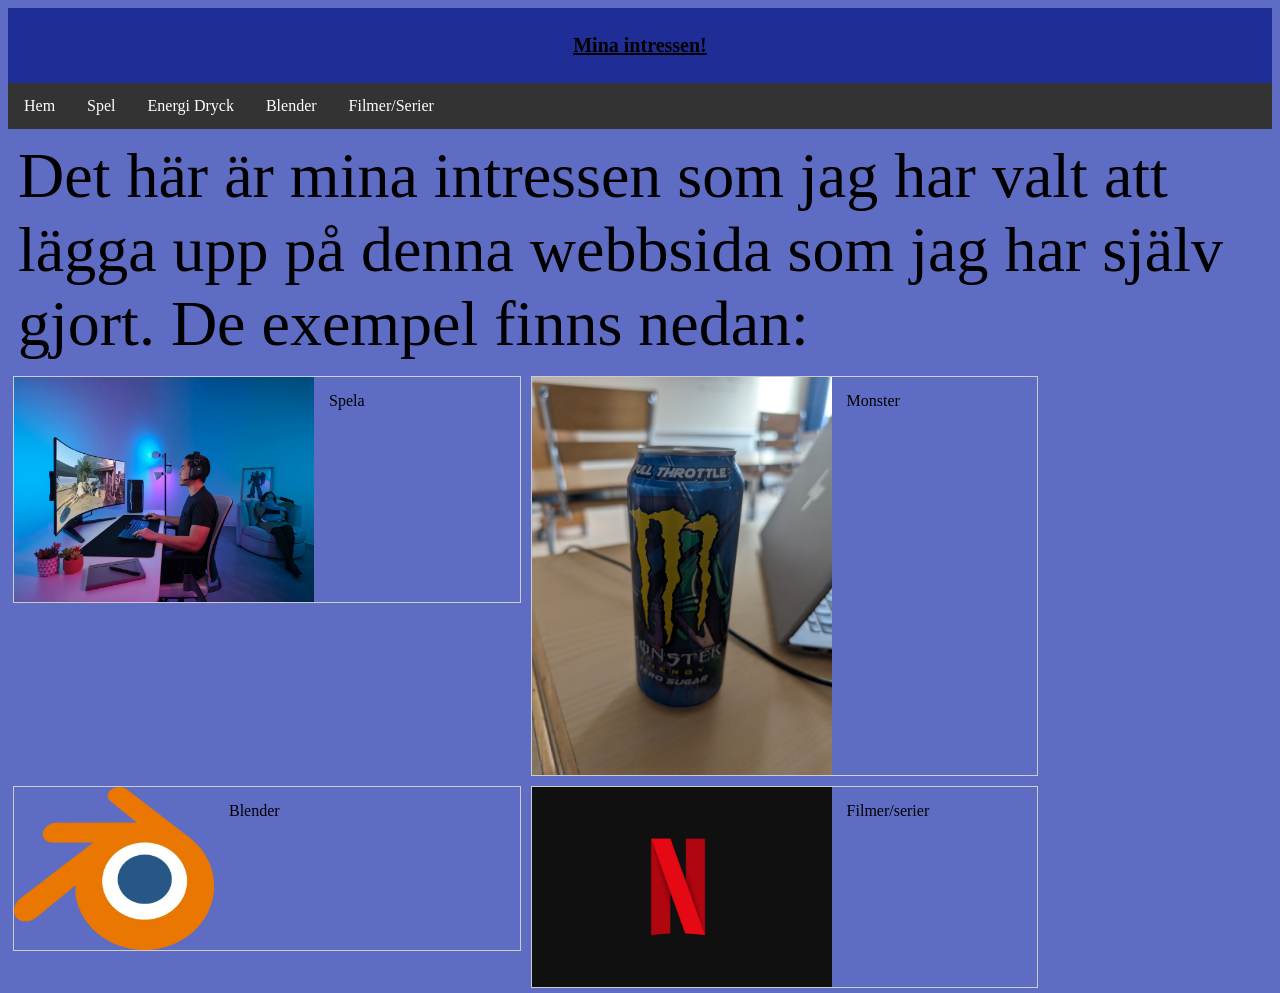
<file: index.html>
<!DOCTYPE html>
<html>
<head>
<link rel="stylesheet" href="index.css">
<title>index.html</title>
<meta name="viewport" content="width=device-width, initial-scale=1.0">
</head>



<body>

<div class="Banan">
<header>
<u><h6><p>Mina intressen!</p></h6></u>
</header>
</div>
<ul>
  <li><a href="index.html">Hem</a></li>
  <li><a href="Lektion2.html">Spel</a></li>
  <li><a href="Lektion3.html">Energi Dryck</a></li>
  <li><a href="Lektion4.html">Blender</a></li>
  <li><a href="Lektion5.html">Filmer/Serier</a></li>
</ul>

<h2> </h2>

<p> </p>


<p style="font-size:5vw">Det här är mina intressen som jag har valt att lägga upp på denna webbsida som jag har själv gjort. De exempel finns nedan:</p>


<div class="gallery">

<div class="gallery-item">
  <a target="_blank" href="img_forest.jpg">
    <img src="gamer.png" alt="Forest" width="300" height="200">
  </a>
  <div class="desc">Spela</div>
</div>

<div class="gallery-item">
  <a target="_blank" href="img_forest.jpg">
    <img src="monster2.jpg" alt="Forest" width="300" height="200">
  </a>
  <div class="desc">Monster</div>
</div>

<div class="gallery-item">
  <a target="_blank" href="img_lights.jpg">
    <img src="bl3nder.png" alt="Blender" width="200" height="200">
  </a>
  <div class="desc">Blender</div>
</div>
<div class="gallery-item">
  <a target="_blank" href="img_mountains.jpg">
    <img src="netflix.png" alt="Mountains" width="300" height="200">
  </a>
  <div class="desc">Filmer/serier</div>
</div>

</div>

</body>
</html>
</file>
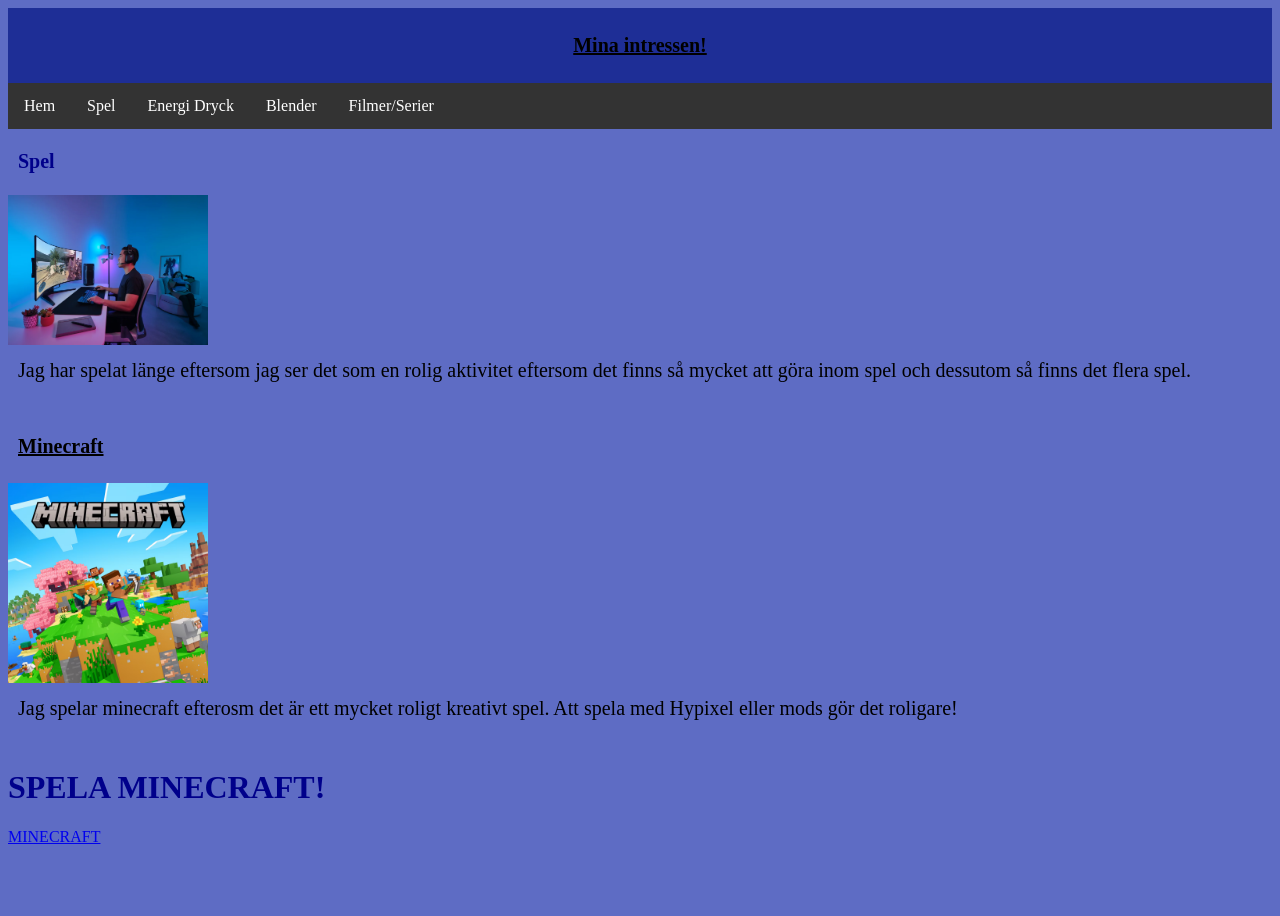
<file: Lektion2.html>
<!DOCTYPE html>
<html>
<head>
<link rel="stylesheet" href="index.css">
<meta name="viewport" content="width=device-width, initial-scale=1.0">
</head>
<body>
<header>
<u><h6><p>Mina intressen!</p></h6></u>
</header>
<ul>
  <li><a href="index.html">Hem</a></li>
  <li><a href="Lektion2.html">Spel</a></li>
  <li><a href="Lektion3.html">Energi Dryck</a></li>
  <li><a href="Lektion4.html">Blender</a></li>
  <li><a href="Lektion5.html">Filmer/Serier</a></li>
</ul>
<h1><p style="text-align:left;">Spel</p></h1>

<img src="gamer.png" alt="Cinque Terre" width="200" height="200">
<p>Jag har spelat länge eftersom jag ser det som en rolig aktivitet eftersom det finns så mycket att göra inom spel och dessutom så finns det flera spel.</p>
<br>
<u><h6><p>Minecraft</p></h6></u>
<img src="mc.png" alt="Cinque Terre" width="200" height="200">
<p>Jag spelar minecraft efterosm det är ett mycket roligt kreativt spel. Att spela med Hypixel eller mods gör det roligare! </p>

<br>
<h1><b>SPELA MINECRAFT!</b></h1>
<a href="https://www.minecraft.net/sv-se">MINECRAFT</a>

</body>
</html>
</file>
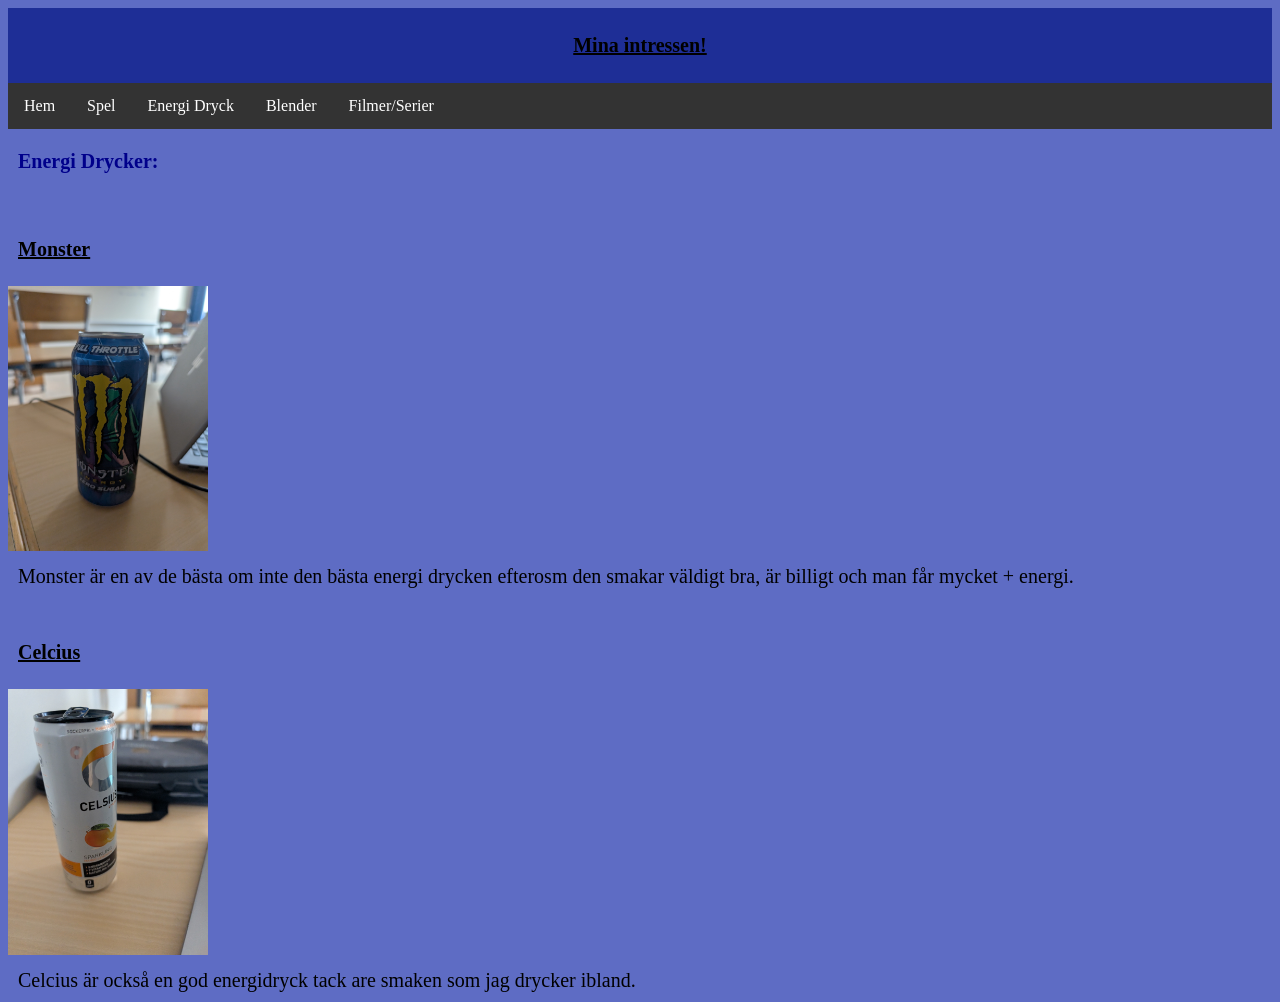
<file: Lektion3.html>
<!DOCTYPE html>
<html>
<head>
<link rel="stylesheet" href="index.css">
<meta name="viewport" content="width=device-width, initial-scale=1.0">
</head>
<body>
<header>
<u><h6><p>Mina intressen!</p></h6></u>
</header>
<ul>
  <li><a href="index.html">Hem</a></li>
  <li><a href="Lektion2.html">Spel</a></li>
  <li><a href="Lektion3.html">Energi Dryck</a></li>
  <li><a href="Lektion4.html">Blender</a></li>
  <li><a href="Lektion5.html">Filmer/Serier</a></li>
</ul>
<h1><p style="text-align:left;">Energi Drycker:</p></h1>
<br>
<u><h6><p>Monster</p></h6></u>
<img src="monster2.jpg" alt="Forest" width="200" height="200">
<p>Monster är en av de bästa om inte den bästa energi drycken efterosm den smakar väldigt bra, är billigt och man får mycket + energi.</p>
<br>
<u><h6><p>Celcius</p></h6></u>
<img src="Celcius.jpg" alt="Forest" width="200" height="200">
<p>Celcius är också en god energidryck tack are smaken som jag drycker ibland.</p>

</body>
</html>
</file>
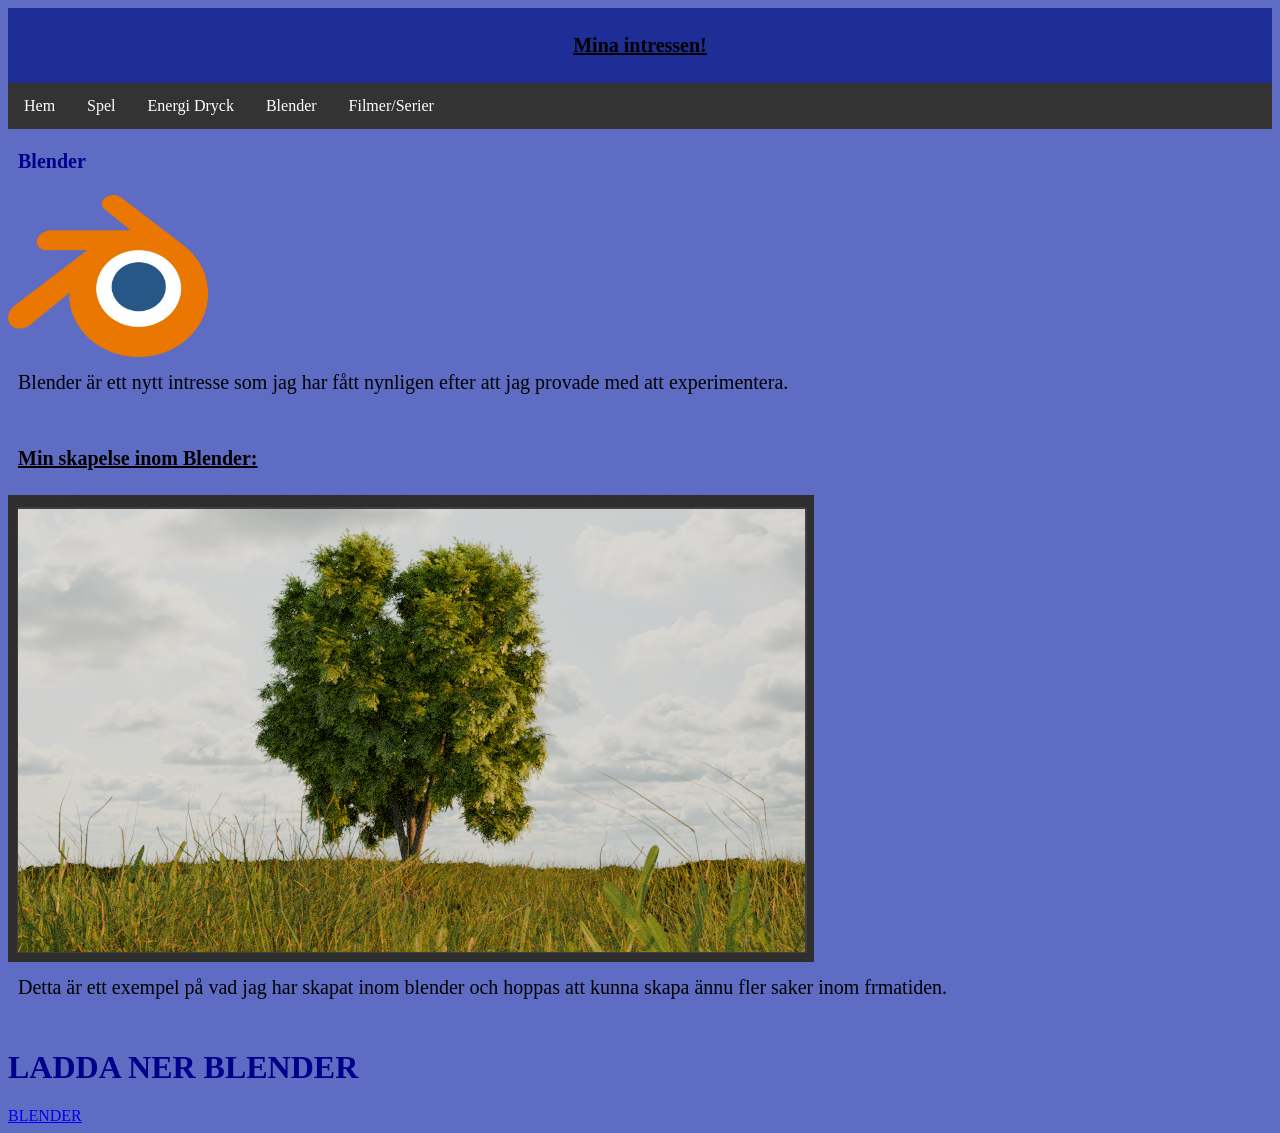
<file: Lektion4.html>
<!DOCTYPE html>
<html>
<head>
<link rel="stylesheet" href="index.css">
<meta name="viewport" content="width=device-width, initial-scale=1.0">
</head>
<body>
<header>
<u><h6><p>Mina intressen!</p></h6></u>
</header>
<ul>
  <li><a href="index.html">Hem</a></li>
  <li><a href="Lektion2.html">Spel</a></li>
  <li><a href="Lektion3.html">Energi Dryck</a></li>
  <li><a href="Lektion4.html">Blender</a></li>
  <li><a href="Lektion5.html">Filmer/Serier</a></li>
</ul>
<h1><p style="text-align:left;">Blender</p></h1>

<img src="bl3nder.png" alt="blender icon" width="200" height="200">
<p>Blender är ett nytt intresse som jag har fått nynligen efter att jag provade med att experimentera.</p>
<br>
<u><h6><p>Min skapelse inom Blender:</p></h6></u>
<div class="Bild">
<img src="image-1.png" alt="blender skapelse">
</div>
<p>Detta är ett exempel på vad jag har skapat inom blender och hoppas att kunna skapa ännu fler saker inom frmatiden.</p>
<br>
<h1><b>LADDA NER BLENDER</b></h1>
<a href="https://www.blender.org/">BLENDER</a>

</body>
</html>
</file>
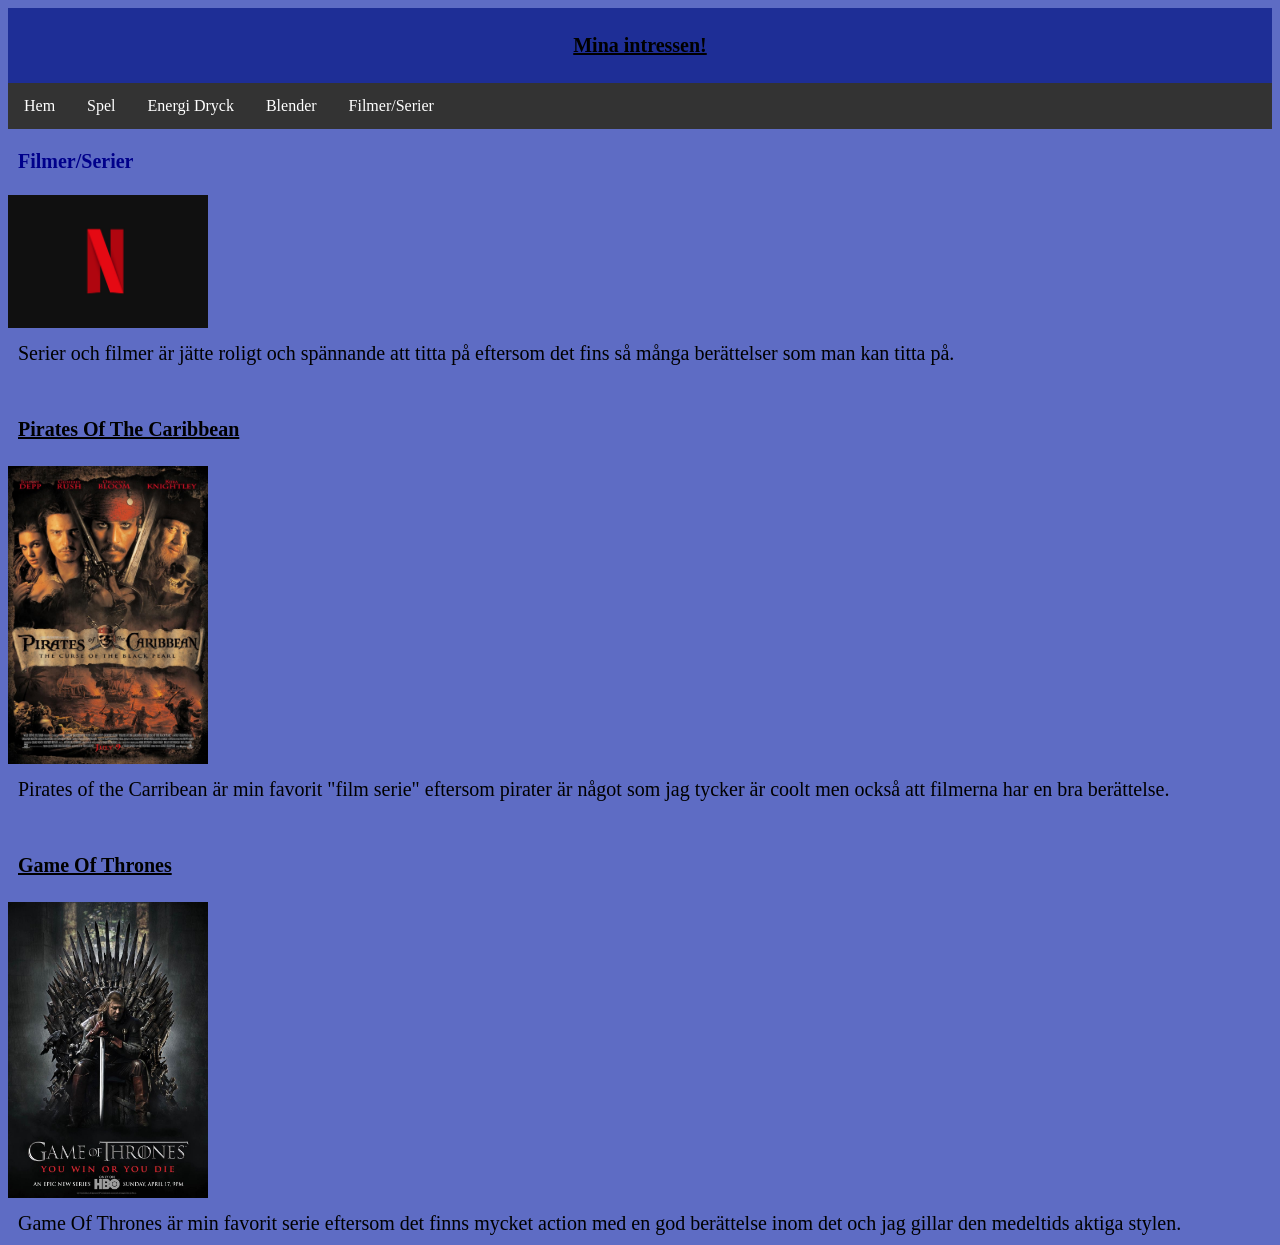
<file: Lektion5.html>
<!DOCTYPE html>
<html>
<head>
<link rel="stylesheet" href="index.css">
<meta name="viewport" content="width=device-width, initial-scale=1.0">
</head>
<body>
<header>
<u><h6><p>Mina intressen!</p></h6></u>
</header>
<ul>
  <li><a href="index.html">Hem</a></li>
  <li><a href="Lektion2.html">Spel</a></li>
  <li><a href="Lektion3.html">Energi Dryck</a></li>
  <li><a href="Lektion4.html">Blender</a></li>
  <li><a href="Lektion5.html">Filmer/Serier</a></li>

</ul>
<h1><p style="text-align:left;">Filmer/Serier</p></h1>

<img src="netflix.png" alt="Forest" width="200" height="200">
<p>Serier och filmer är jätte roligt och spännande att titta på eftersom det fins så många berättelser som man kan titta på.</p>
<br>
<u><h6><p>Pirates Of The Caribbean</p></h6></u>
<img src="Pirate.png" alt="Forest" width="200" height="300">
<p>Pirates of the Carribean är min favorit "film serie" eftersom pirater är något som jag tycker är coolt men också att filmerna har en bra berättelse.</p>
<br>
<u><h6><p>Game Of Thrones</p></h6></u>
<img src="got.png" alt="Forest" width="200" height="300">
<p>Game Of Thrones är min favorit serie eftersom det finns mycket action med en god berättelse inom det och jag gillar den medeltids aktiga stylen.</p>
</body>
</html>
</file>
<file: index.css>
header {
  background-color: #1e2e96;
  padding: 1px;
  text-align: center;

}



body {
  background-color: #5e6cc4;
  min-height: 100vh;
  min-width: 100vh;

}

h1 {
  color: darkblue;
  left: 30px;
}

p {
  font-family: verdana;
  font-size: 20px;
  
}



div.gallery-item {
  margin: 5px;
  border: 1px solid #ccc;
  width: 40%;
  float: left;
  
}

div.gallery-item:hover {
  border: 1px solid #777;
  float: left;
}

div.gallery-item img {
  max-width: 100%;
  height: auto;
  float: left;
}

div.gallery-item div.desc {
  padding: 15px;
  text-align: center;
  float: left;
}

div.gallery-item {
  left: 30px;
  float: left;
}

#overflowTest {
  background: #04AA6D;
  color: white;
  padding: 15px;
  width: 90%;
  height: 100px;
  overflow: scroll;
}

div.Undersidor {
	text-align: center;
}

h2, p {
  margin: 10px;
}

ul {
  list-style-type: none;
  margin: 0;
  padding: 0;
  overflow: hidden;
  background-color: #333333;
}

ul li {
  float: left;
}

ul li a {
  display: block;
  color: white;
  text-align: center;
  padding: 14px 16px;
  text-decoration: none;
}

ul li a:hover {
  background-color: #111111;
}

img {
  max-width: 100%;
  height: auto;
}

@media (max-width: 1024px) {
  img {
    max-width: 100%;
	height: auto;
  }
}
</file>
